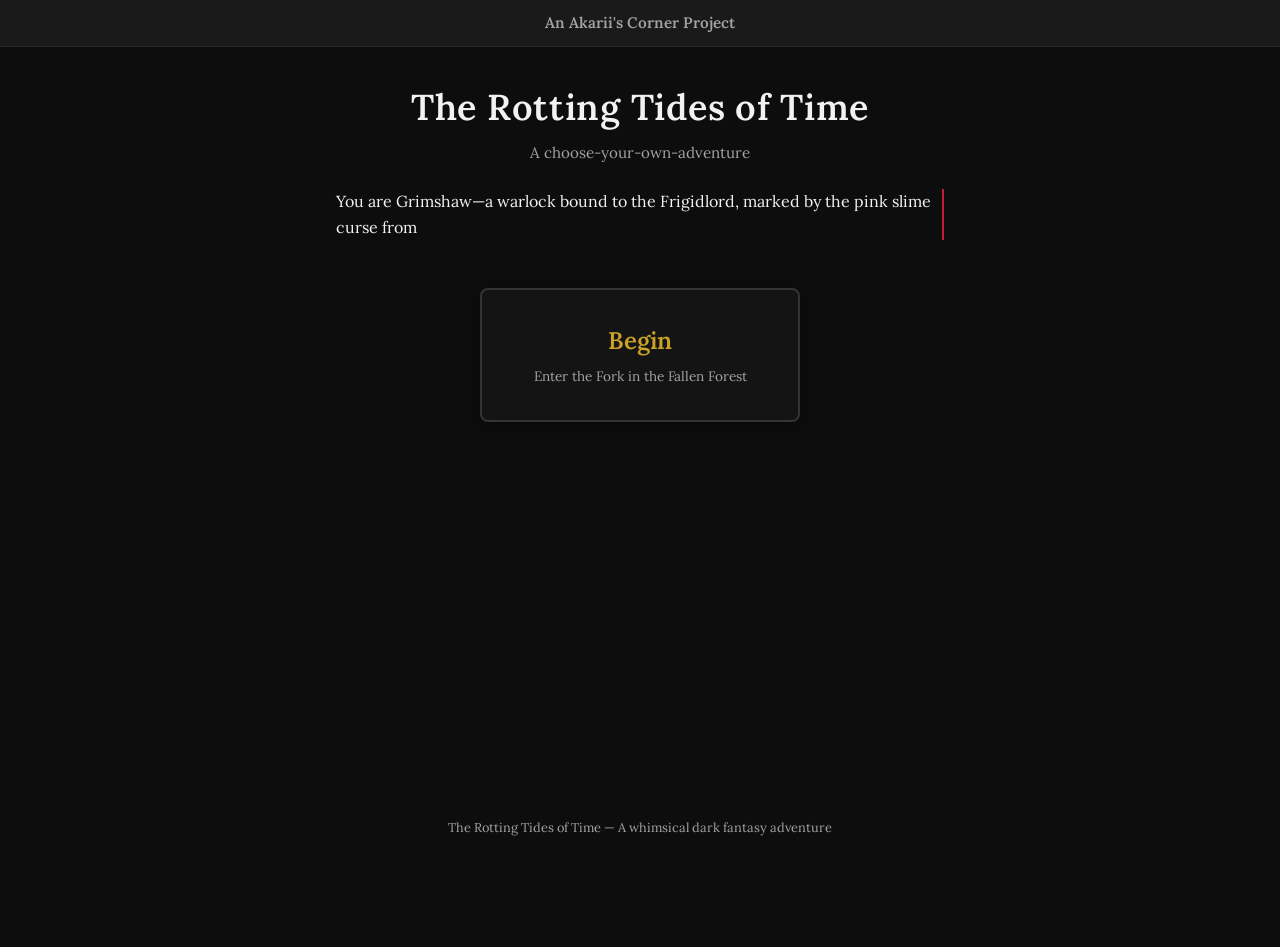
<file: index.html>
<!DOCTYPE html>
<html lang="en">
<head>
  <meta charset="UTF-8">
  <meta name="viewport" content="width=device-width, initial-scale=1">
  <title>The Rotting Tides of Time</title>
  <link rel="preconnect" href="https://fonts.googleapis.com">
  <link rel="preconnect" href="https://fonts.gstatic.com" crossorigin>
  <link href="https://fonts.googleapis.com/css2?family=Lora:ital,wght@0,400;0,600;0,700;1,400&display=swap" rel="stylesheet">
  <link rel="stylesheet" href="css/main.css">
</head>
<body class="theme-start">
  <header class="site-header">
    <a href="https://startplaying.games/gm/cozy-explorer" target="_blank" rel="noopener" class="site-header-link">An Akarii's Corner Project</a>
  </header>
  <main class="welcome">
    <header class="welcome-header">
      <h1>The Rotting Tides of Time</h1>
      <p class="tagline">A choose-your-own-adventure</p>
    </header>

    <section class="welcome-intro">
      <div class="welcome-intro-text typewriter-active" id="welcome-intro-text"></div>
    </section>

    <a href="game.html" class="begin-card">
      <span class="begin-card-inner">
        <span class="begin-label">Begin</span>
        <span class="begin-sub">Enter the Fork in the Fallen Forest</span>
      </span>
    </a>

    <footer class="welcome-footer">
      <p>The Rotting Tides of Time — A whimsical dark fantasy adventure</p>
    </footer>
  </main>
  <script>
    (function () {
      var fullText = 'You are Grimshaw—a warlock bound to the Frigidlord, marked by the pink slime curse from the fight at the woodmill. Your familiar Suki rides your shoulder. Together you can blast foes with Eldritch Blast, slow decay with Chill Touch, and ward yourself with Armor of Agathys. Your mind can touch others (Awakened Mind) and your words can shatter enchantments (Dissonant Whispers). The mark on your arm can pull corruption out of living things—at a cost.\n\nThe forest around the Fallen Elder Tree is too quiet. Something is still out there. Choose where to focus—and see how the threads fall.';
      var el = document.getElementById('welcome-intro-text');
      if (!el) return;
      var speedMs = 14;
      var i = 0;
      function tick() {
        if (i >= fullText.length) {
          el.classList.remove('typewriter-active');
          return;
        }
        i += 1;
        el.textContent = fullText.slice(0, i);
        setTimeout(tick, speedMs);
      }
      tick();
    })();
  </script>
</body>
</html>
</file>
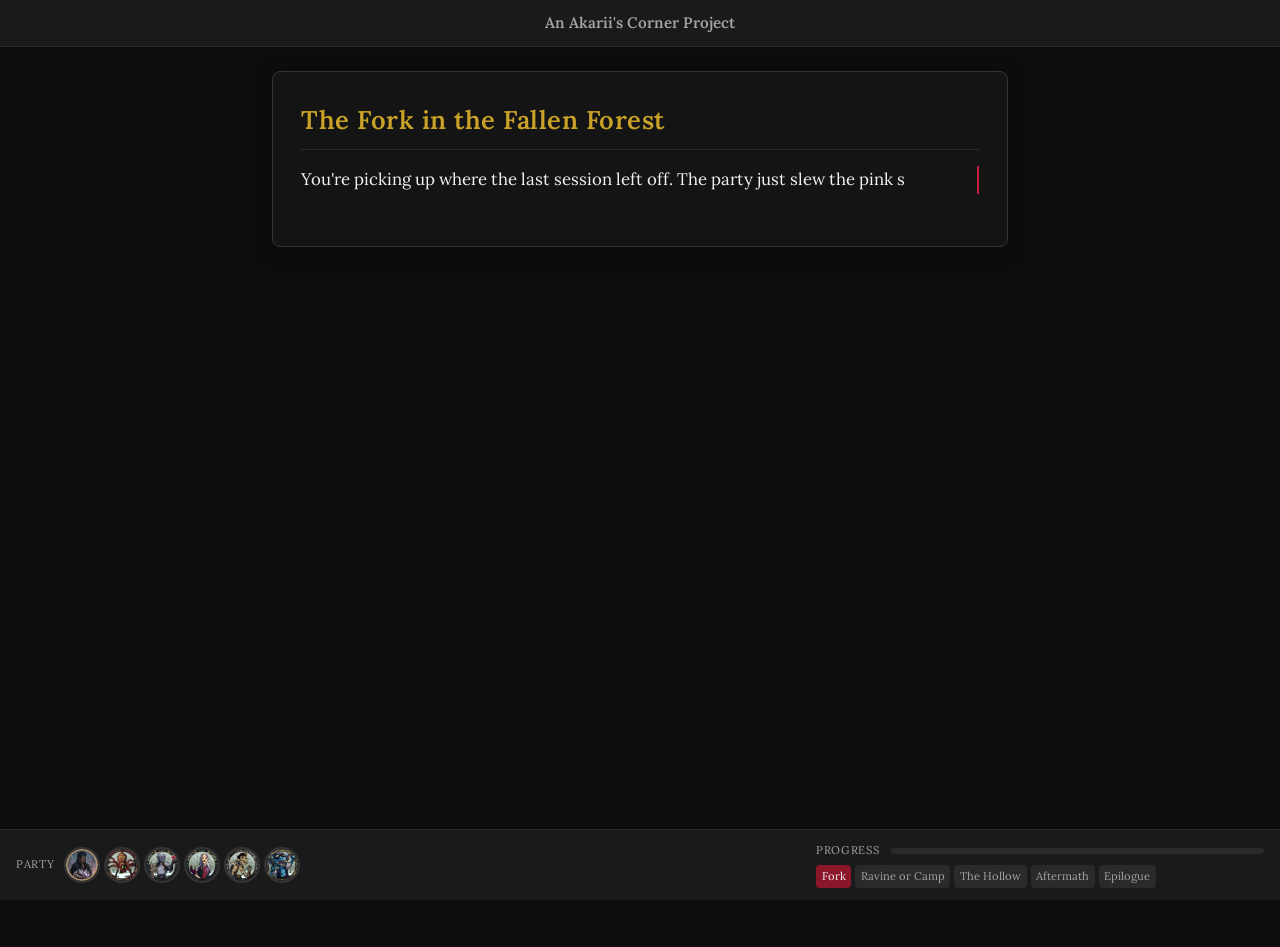
<file: game.html>
<!DOCTYPE html>
<html lang="en">
<head>
  <meta charset="UTF-8">
  <meta name="viewport" content="width=device-width, initial-scale=1">
  <title>The Rotting Tides of Time — Play</title>
  <link rel="preconnect" href="https://fonts.googleapis.com">
  <link rel="preconnect" href="https://fonts.gstatic.com" crossorigin>
  <link href="https://fonts.googleapis.com/css2?family=Lora:ital,wght@0,400;0,600;0,700;1,400&display=swap" rel="stylesheet">
  <link rel="stylesheet" href="css/main.css">
  <link rel="stylesheet" href="css/theme-rite.css">
  <link rel="stylesheet" href="css/theme-echo.css">
</head>
<body class="theme-start" id="game-body">
  <header class="site-header">
    <a href="https://startplaying.games/gm/cozy-explorer" target="_blank" rel="noopener" class="site-header-link">An Akarii's Corner Project</a>
  </header>
  <main class="game-main">
    <article class="scene-card" id="scene-card">
      <h2 class="scene-title" id="scene-title"></h2>
      <div class="scene-body" id="scene-body"></div>
      <div class="choices" id="choices"></div>
    </article>

    <section class="ending-actions" id="ending-actions" hidden>
      <p class="outcome-code" id="outcome-code"></p>
      <p class="ending-message" id="ending-message"></p>
      <div class="ending-buttons">
        <a href="https://www.reddit.com/message/compose/?to=Akarii" target="_blank" rel="noopener" class="btn btn-share" id="btn-share">Share your outcome (PM Akarii)</a>
        <a href="game.html?retry=1" class="btn btn-retry" id="btn-retry">Retry to get the best ending</a>
      </div>
    </section>
  </main>

  <footer class="game-footer">
    <div class="party-tracker" id="party-tracker">
      <span class="tracker-label">Party</span>
      <div class="party-tokens" id="party-tokens"></div>
    </div>
    <div class="progress-tracker" id="progress-tracker">
      <span class="tracker-label">Progress</span>
      <div class="progress-bar" id="progress-bar">
        <span class="progress-fill" id="progress-fill"></span>
      </div>
      <div class="progress-hubs" id="progress-hubs"></div>
    </div>
  </footer>

  <script src="js/game.js"></script>
  <script>
    (function () {
      var body = document.getElementById('game-body');
      var sceneCard = document.getElementById('scene-card');
      var sceneTitle = document.getElementById('scene-title');
      var sceneBody = document.getElementById('scene-body');
      var choicesEl = document.getElementById('choices');
      var endingActions = document.getElementById('ending-actions');
      var outcomeCodeEl = document.getElementById('outcome-code');
      var endingMessage = document.getElementById('ending-message');
      var partyTokens = document.getElementById('party-tokens');
      var progressFill = document.getElementById('progress-fill');
      var progressHubs = document.getElementById('progress-hubs');

      var RT = window.RottingTides;
      var PARTY_IDS = RT.PARTY_IDS;
      var PROGRESS_HUBS = RT.PROGRESS_HUBS;
      var tokenNames = { grimshaw: 'Grimshaw', suki: 'Suki', kaelen: 'Kaelen', malagant: 'Malagant', snap: 'Snap', skewer: 'Skewer' };
      var typewriterTimer = null;

      function runTypewriter(el, text, speedMs, onDone) {
        if (typewriterTimer) clearTimeout(typewriterTimer);
        el.textContent = '';
        el.classList.add('typewriter-active');
        var i = 0;
        function tick() {
          if (i >= text.length) {
            el.classList.remove('typewriter-active');
            if (onDone) onDone();
            return;
          }
          i += 1;
          el.textContent = text.slice(0, i);
          typewriterTimer = setTimeout(tick, speedMs);
        }
        tick();
      }

      function setTheme() {
        body.classList.remove('theme-start', 'theme-rite', 'theme-echo');
        var path = RT.getPath();
        if (path === 'rite') body.classList.add('theme-rite');
        else if (path === 'echo') body.classList.add('theme-echo');
        else body.classList.add('theme-start');
      }

      function renderParty() {
        var party = RT.getParty();
        partyTokens.innerHTML = '';
        party.forEach(function (id) {
          var span = document.createElement('span');
          span.className = 'token token-' + id;
          span.setAttribute('title', tokenNames[id] || id);
          var img = document.createElement('img');
          img.src = 'assets/tokens/' + id + '.png';
          img.alt = tokenNames[id] || id;
          img.onerror = function () {
            this.style.display = 'none';
            var letter = document.createElement('span');
            letter.className = 'token-initial';
            letter.textContent = (tokenNames[id] || id).charAt(0);
            this.parentNode.appendChild(letter);
          };
          span.appendChild(img);
          partyTokens.appendChild(span);
        });
      }

      function renderProgress() {
        var progress = RT.getProgress();
        var pct = progress >= 0 && progress < PROGRESS_HUBS.length ? (progress / (PROGRESS_HUBS.length - 1)) * 100 : 0;
        progressFill.style.width = pct + '%';
        progressHubs.innerHTML = '';
        PROGRESS_HUBS.forEach(function (label, i) {
          var span = document.createElement('span');
          span.className = 'hub' + (i <= progress ? ' reached' : '');
          span.textContent = label;
          progressHubs.appendChild(span);
        });
      }

      function showEndingActions() {
        var code = RT.getOutcomeCode();
        var goodEnding = false;
        var sceneId = RT.getSceneId();
        var scene = RT.getScene(sceneId);
        if (scene && scene.goodEnding) goodEnding = true;
        sceneCard.hidden = true;
        endingActions.hidden = false;
        outcomeCodeEl.textContent = 'Your outcome code: ' + (code || '—');
        var bestEnding = sceneId === 'epilogue_all_four';
        if (bestEnding)
          endingMessage.textContent = 'You reached the best ending—no one died, and everyone stands with you before the Frigidlord. Share your code if you like.';
        else if (goodEnding)
          endingMessage.textContent = 'You reached the Frigidlord. Share your outcome code, or retry to get the ending where no one dies and everyone makes it.';
        else
          endingMessage.textContent = 'Share your outcome code with Akarii in a private message, or retry to get the best ending.';
      }

      function render() {
        if (typewriterTimer) {
          clearTimeout(typewriterTimer);
          typewriterTimer = null;
        }
        var sceneId = RT.getSceneId();
        var scene = RT.getScene(sceneId);
        setTheme();
        renderParty();
        renderProgress();

        if (!scene) {
          sceneTitle.textContent = 'The Fork';
          sceneBody.textContent = 'Choose where to focus.';
          choicesEl.innerHTML = '';
          return;
        }

        if (scene.isEnding) {
          showEndingActions();
          if (!scene.choices || scene.choices.length === 0) {
            sceneCard.hidden = true;
            return;
          }
          sceneCard.hidden = false;
        } else {
          endingActions.hidden = true;
          sceneCard.hidden = false;
        }
        sceneTitle.textContent = scene.title;
        choicesEl.innerHTML = '';
        choicesEl.classList.remove('choices-visible');

        if (!scene.isEnding) endingActions.hidden = true;

        function onTypewriterDone() {
          (scene.choices || []).forEach(function (choice, i) {
            var card = document.createElement('button');
            card.type = 'button';
            card.className = 'choice-card choice-card--animate';
            card.style.animationDelay = (i * 0.08) + 's';
            card.innerHTML = (choice.emoji ? '<span class="choice-emoji">' + choice.emoji + '</span> ' : '') + '<span class="choice-text">' + (choice.label || '') + '</span>';
            card.addEventListener('click', function () {
              RT.applyChoice(choice, scene);
              render();
            });
            choicesEl.appendChild(card);
          });
          choicesEl.classList.add('choices-visible');
        }

        if (!scene.body || scene.body.length === 0) {
          sceneBody.textContent = '';
          onTypewriterDone();
          return;
        }
        runTypewriter(sceneBody, scene.body, 18, onTypewriterDone);
      }

      // Reset state: fresh play, or retry from ending
      var params = new URLSearchParams(window.location.search);
      if (params.get('retry') === '1') {
        RT.reset();
        window.history.replaceState({}, '', 'game.html');
      } else if (!sessionStorage.getItem('rotting-tides-started')) {
        RT.reset();
        sessionStorage.setItem('rotting-tides-started', '1');
      }
      render();
    })();
  </script>
</body>
</html>
</file>
<file: css/main.css>
/* The Rotting Tides of Time — base & start theme (black, white, red, gold) */

:root {
  --bg: #0d0d0d;
  --surface: #1a1a1a;
  --text: #f2f2f2;
  --text-muted: #a3a3a3;
  --accent: #c41e3a;
  --accent-dim: #8b1529;
  --gold: #c9a227;
  --gold-dim: #8f7620;
  --border: #2a2a2a;
  --card-bg: #141414;
  --card-border: #333;
  --font-display: 'Lora', serif;
  --font-body: 'Lora', serif;
  --radius: 8px;
  --shadow: 0 4px 20px rgba(0,0,0,0.4);
}

* {
  box-sizing: border-box;
}

html {
  -webkit-text-size-adjust: 100%;
}

body {
  margin: 0;
  min-height: 100vh;
  min-height: 100dvh;
  background: var(--bg);
  color: var(--text);
  font-family: var(--font-body);
  font-size: clamp(0.9375rem, 2.5vw, 1rem);
  line-height: 1.6;
  overflow-x: hidden;
}

/* ----- Site header (sitewide) ----- */
.site-header {
  position: sticky;
  top: 0;
  z-index: 10;
  background: var(--surface);
  border-bottom: 1px solid var(--border);
  padding: clamp(0.5rem, 2vw, 0.65rem) clamp(1rem, 4vw, 1.5rem);
  text-align: center;
}

.site-header-link {
  display: inline-block;
  font-family: var(--font-display);
  font-size: clamp(0.85rem, 2.2vw, 0.95rem);
  font-weight: 600;
  color: var(--text-muted);
  text-decoration: none;
  transition: color 0.2s;
  -webkit-tap-highlight-color: transparent;
}

.site-header-link:hover {
  color: var(--gold);
}

/* ----- Welcome (index) ----- */
.welcome {
  max-width: 42rem;
  margin: 0 auto;
  padding: clamp(1.25rem, 4vw, 2rem) clamp(1rem, 4vw, 1.5rem) 6rem;
  padding-bottom: max(6rem, env(safe-area-inset-bottom, 0) + 4rem);
  min-height: 100vh;
  min-height: 100dvh;
  display: flex;
  flex-direction: column;
  align-items: center;
  text-align: center;
}

.welcome-header {
  margin-bottom: 1.5rem;
}

.welcome-header h1 {
  font-family: var(--font-display);
  font-size: clamp(1.75rem, 4vw, 2.25rem);
  font-weight: 600;
  color: var(--text);
  margin: 0 0 0.25rem 0;
  letter-spacing: 0.02em;
}

.tagline {
  color: var(--text-muted);
  font-size: 0.95rem;
  margin: 0;
}

.welcome-intro {
  text-align: left;
  margin-bottom: 2rem;
  padding: 0 0.5rem;
  font-family: var(--font-body);
}

.welcome-intro-text {
  white-space: pre-line;
  margin: 0 0 1rem 0;
  min-height: 1.5em;
}

.welcome-intro-text.typewriter-active {
  border-right: 2px solid var(--accent);
  padding-right: 2px;
  animation: typewriter-blink 0.7s step-end infinite;
}

.welcome-intro p {
  margin: 0 0 1rem 0;
}

.welcome-intro strong {
  color: var(--gold);
}

.begin-card {
  display: block;
  width: 100%;
  max-width: 20rem;
  padding: clamp(1.5rem, 4vw, 2rem);
  background: var(--card-bg);
  border: 2px solid var(--card-border);
  border-radius: var(--radius);
  box-shadow: var(--shadow);
  text-decoration: none;
  color: var(--text);
  transition: border-color 0.2s, box-shadow 0.2s, transform 0.15s;
  margin-bottom: 2rem;
  min-height: 3.5rem;
  -webkit-tap-highlight-color: transparent;
}

.begin-card:hover {
  border-color: var(--accent);
  box-shadow: 0 6px 28px rgba(196, 30, 58, 0.25);
  transform: translateY(-2px);
}

.begin-card-inner {
  display: flex;
  flex-direction: column;
  align-items: center;
  gap: 0.35rem;
}

.begin-label {
  font-family: var(--font-display);
  font-size: 1.5rem;
  font-weight: 600;
  color: var(--gold);
}

.begin-sub {
  font-size: 0.85rem;
  color: var(--text-muted);
}

.welcome-footer {
  margin-top: auto;
  padding-top: 2rem;
  font-size: 0.8rem;
  color: var(--text-muted);
}

/* ----- Game layout ----- */
.game-main {
  max-width: 48rem;
  margin: 0 auto;
  padding: clamp(1rem, 3vw, 1.5rem) clamp(0.75rem, 4vw, 1rem) 8rem;
  padding-bottom: max(8rem, env(safe-area-inset-bottom, 0) + 6rem);
  min-height: 100vh;
  min-height: 100dvh;
}

.scene-card {
  background: var(--card-bg);
  border: 1px solid var(--card-border);
  border-radius: var(--radius);
  box-shadow: var(--shadow);
  padding: clamp(1.25rem, 4vw, 1.75rem);
  margin-bottom: 1.5rem;
}

.scene-title {
  font-family: var(--font-display);
  font-size: clamp(1.35rem, 4vw, 1.6rem);
  font-weight: 600;
  margin: 0 0 1rem 0;
  color: var(--gold);
  border-bottom: 1px solid var(--border);
  padding-bottom: 0.5rem;
  letter-spacing: 0.02em;
  word-wrap: break-word;
}

.scene-body {
  margin-bottom: 1.5rem;
  white-space: pre-line;
  font-family: var(--font-body);
  font-size: clamp(0.9375rem, 2.5vw, 1.05rem);
  line-height: 1.65;
  min-height: 1.5em;
  word-wrap: break-word;
  overflow-wrap: break-word;
}

.scene-body.typewriter-active {
  border-right: 2px solid var(--accent);
  padding-right: 2px;
  animation: typewriter-blink 0.7s step-end infinite;
}

@keyframes typewriter-blink {
  50% { border-color: transparent; }
}

.choices {
  display: flex;
  flex-direction: column;
  gap: 0.75rem;
}

.choices:not(.choices-visible) .choice-card {
  opacity: 0;
  pointer-events: none;
}

.choice-card {
  display: flex;
  align-items: flex-start;
  gap: 0.5rem;
  width: 100%;
  min-height: 2.75rem;
  padding: clamp(0.875rem, 3vw, 1rem) clamp(1rem, 3vw, 1.25rem);
  text-align: left;
  background: var(--surface);
  border: 1px solid var(--border);
  border-radius: var(--radius);
  color: var(--text);
  font-family: var(--font-body);
  font-size: clamp(0.9375rem, 2.5vw, 1rem);
  line-height: 1.5;
  cursor: pointer;
  transition: border-color 0.2s, background 0.2s;
  -webkit-tap-highlight-color: transparent;
  touch-action: manipulation;
}

.choice-card--animate {
  opacity: 0;
  transform: translateY(16px);
  animation: choice-rise-in 0.45s ease-out forwards;
}

@keyframes choice-rise-in {
  to {
    opacity: 1;
    transform: translateY(0);
  }
}

.choice-emoji {
  flex-shrink: 0;
  font-style: normal;
}

.choice-text {
  flex: 1;
}

.choice-card:hover {
  border-color: var(--accent-dim);
  background: #222;
}

/* ----- Ending actions ----- */
.ending-actions {
  background: var(--card-bg);
  border: 1px solid var(--card-border);
  border-radius: var(--radius);
  padding: clamp(1.25rem, 4vw, 1.75rem);
  box-shadow: var(--shadow);
}

.outcome-code {
  font-family: monospace;
  font-size: 1.1rem;
  color: var(--gold);
  margin: 0 0 0.5rem 0;
}

.ending-message {
  margin: 0 0 1.25rem 0;
  color: var(--text-muted);
}

.ending-buttons {
  display: flex;
  flex-wrap: wrap;
  gap: 0.75rem;
}

.btn {
  display: inline-block;
  min-height: 2.75rem;
  padding: 0.6rem 1rem;
  border-radius: var(--radius);
  font-size: clamp(0.875rem, 2vw, 0.9rem);
  text-decoration: none;
  transition: background 0.2s, color 0.2s;
  -webkit-tap-highlight-color: transparent;
  touch-action: manipulation;
}

.btn-share {
  background: var(--accent);
  color: #fff;
  border: none;
}

.btn-share:hover {
  background: var(--accent-dim);
}

.btn-retry {
  background: transparent;
  color: var(--gold);
  border: 1px solid var(--gold-dim);
}

.btn-retry:hover {
  background: rgba(201, 162, 39, 0.15);
}

/* ----- Footer: party + progress ----- */
.game-footer {
  position: fixed;
  bottom: 0;
  left: 0;
  right: 0;
  background: var(--surface);
  border-top: 1px solid var(--border);
  padding: clamp(0.5rem, 2vw, 0.75rem) clamp(0.75rem, 3vw, 1rem);
  padding-bottom: max(0.75rem, env(safe-area-inset-bottom, 0));
  display: flex;
  flex-wrap: wrap;
  align-items: center;
  justify-content: space-between;
  gap: 0.75rem;
}

.tracker-label {
  font-size: 0.7rem;
  text-transform: uppercase;
  letter-spacing: 0.06em;
  color: var(--text-muted);
  margin-right: 0.35rem;
  flex-shrink: 0;
}

.party-tracker {
  display: flex;
  align-items: center;
  flex-wrap: wrap;
  gap: 0.25rem;
}

.party-tokens {
  display: flex;
  align-items: center;
  gap: 0.25rem;
  flex-wrap: wrap;
}

.token {
  width: clamp(28px, 8vw, 36px);
  height: clamp(28px, 8vw, 36px);
  border-radius: 50%;
  overflow: hidden;
  background: var(--border);
  border: 2px solid var(--card-border);
  display: flex;
  align-items: center;
  justify-content: center;
  flex-shrink: 0;
}

.token img {
  width: 100%;
  height: 100%;
  object-fit: cover;
}

.token-initial {
  font-size: clamp(0.75rem, 2.5vw, 0.9rem);
  font-weight: 600;
  color: var(--gold);
}

.progress-tracker {
  display: flex;
  align-items: center;
  flex-wrap: wrap;
  gap: 0.35rem;
  min-width: 0;
  flex: 1;
  max-width: 28rem;
}

.progress-bar {
  flex: 1;
  min-width: 60px;
  height: 6px;
  background: var(--border);
  border-radius: 3px;
  overflow: hidden;
}

.progress-fill {
  display: block;
  height: 100%;
  background: var(--accent);
  border-radius: 3px;
  width: 0%;
  transition: width 0.3s ease;
}

.progress-hubs {
  display: flex;
  flex-wrap: wrap;
  gap: 0.25rem;
  font-size: clamp(0.6rem, 1.8vw, 0.7rem);
  color: var(--text-muted);
}

.progress-hubs .hub {
  padding: 0.15rem 0.35rem;
  border-radius: 4px;
  background: var(--border);
  white-space: nowrap;
}

.progress-hubs .hub.reached {
  background: var(--accent-dim);
  color: var(--text);
}

/* ----- Responsive: narrow / mobile ----- */
@media (max-width: 480px) {
  .game-footer {
    flex-direction: column;
    align-items: stretch;
    gap: 0.5rem;
  }

  .party-tracker {
    justify-content: center;
  }

  .progress-tracker {
    max-width: none;
  }

  .progress-hubs .hub {
    flex: 1;
    min-width: 0;
    text-align: center;
    white-space: normal;
    word-break: break-word;
  }
}

@media (max-width: 360px) {
  .progress-hubs {
    display: none;
  }
}

/* Theme: start (default) uses :root; no override */
</file>
<file: css/theme-rite.css>
/* Rite of the Pack: pastel dark grey, off-white, pastel magenta, pastel green */

body.theme-rite {
  --bg: #2d2a2e;
  --surface: #3a363c;
  --text: #f0ebe8;
  --text-muted: #9a9598;
  --accent: #c97b9a;
  --accent-dim: #9d5f7a;
  --gold: #8fbc8f;
  --gold-dim: #6b9b6b;
  --border: #4a4650;
  --card-bg: #343138;
  --card-border: #504a54;
}

body.theme-rite .scene-title,
body.theme-rite .begin-label {
  color: #b8e0b8;
}

body.theme-rite .choice-card:hover {
  border-color: #c97b9a;
  background: #403b44;
}

body.theme-rite .progress-fill {
  background: #8fbc8f;
}

body.theme-rite .progress-hubs .hub.reached {
  background: #6b9b6b;
  color: #f0ebe8;
}

body.theme-rite .token-initial {
  color: #b8e0b8;
}

body.theme-rite .btn-retry {
  color: #8fbc8f;
  border-color: #6b9b6b;
}

body.theme-rite .btn-retry:hover {
  background: rgba(143, 188, 143, 0.2);
}
</file>
<file: css/theme-echo.css>
/* Echoes of the Bards: black, silver, gold, royal blue */

body.theme-echo {
  --bg: #0a0a0c;
  --surface: #141418;
  --text: #e8e8ec;
  --text-muted: #8888a0;
  --accent: #4169e1;
  --accent-dim: #2d4fb8;
  --gold: #d4af37;
  --gold-dim: #a88b28;
  --border: #2a2a32;
  --card-bg: #101014;
  --card-border: #2e2e38;
}

body.theme-echo .scene-title,
body.theme-echo .begin-label {
  color: #d4af37;
}

body.theme-echo .choice-card:hover {
  border-color: #4169e1;
  background: #1a1a22;
}

body.theme-echo .progress-fill {
  background: #4169e1;
}

body.theme-echo .progress-hubs .hub.reached {
  background: #2d4fb8;
  color: #e8e8ec;
}

body.theme-echo .token-initial {
  color: #d4af37;
}

body.theme-echo .btn-retry {
  color: #d4af37;
  border-color: #a88b28;
}

body.theme-echo .btn-retry:hover {
  background: rgba(212, 175, 55, 0.15);
}
</file>
